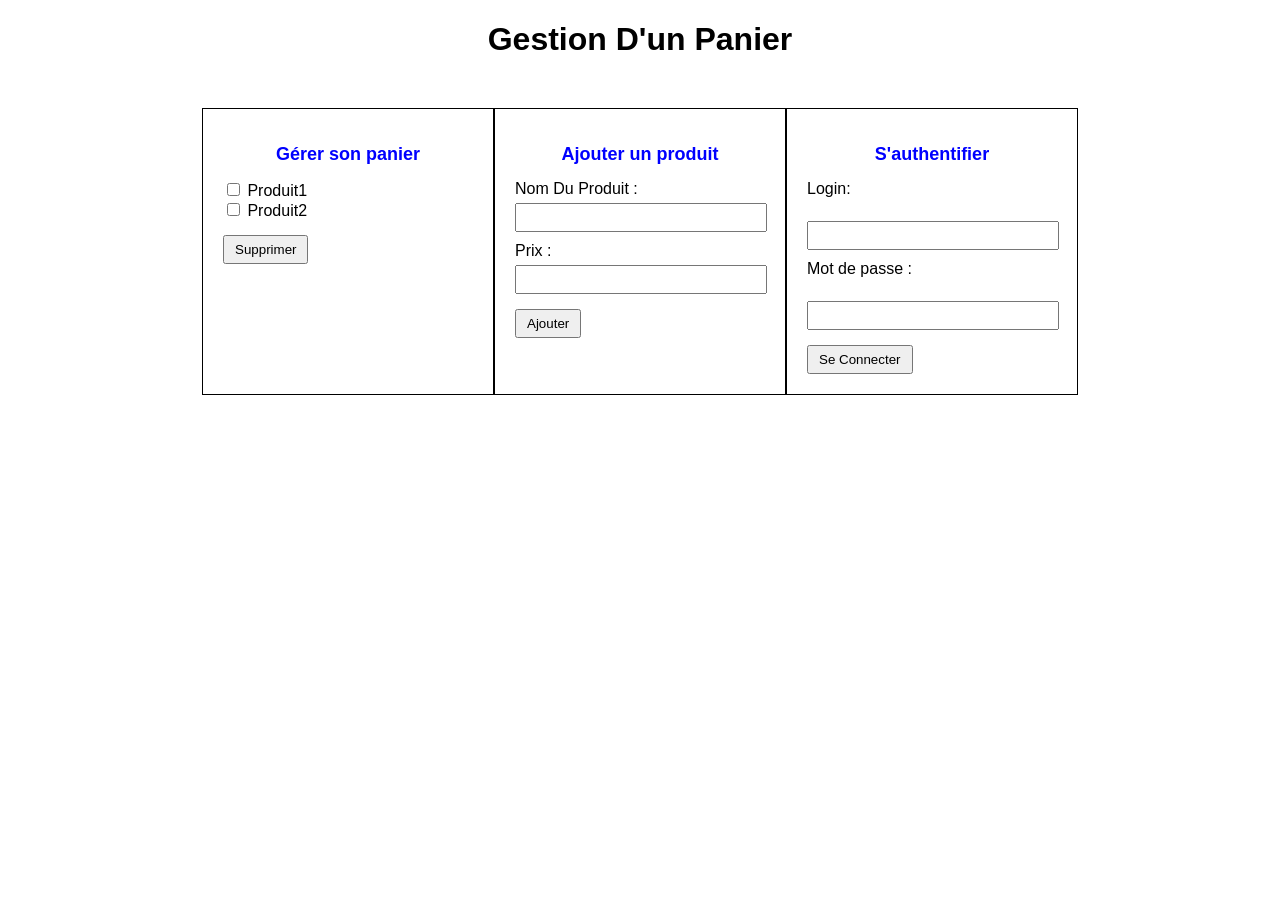
<file: index.html/index.html>
<!DOCTYPE html>
<html lang="en">
<head>
    <meta charset="UTF-8">
    <meta name="viewport" content="width=device-width, initial-scale=1.0">
    <title>GESTION D'UN PANIER</title>
    <link rel="stylesheet" href="style.css">
</head>
<body>
    <h1>Gestion D'un Panier </h1>
    <div class="grp">
        <div class="b">
            <h2>Gérer son panier</h2>
            <input type="checkbox"> Produit1 <br>
            <input type="checkbox"> Produit2 <br>
            <button>Supprimer</button>
          

        </div>
        <div class="b">
            <h2>Ajouter un produit</h2>
            <form action="">
                <label for="">Nom Du Produit :</label>
                <input type="text">
                <label for="">Prix :</label>
                <input type="number"><br>
                
                <button>Ajouter</button>
            </form>

        </div>
        <div class="b">
            <h2>S'authentifier</h2>
            <form action="">
                <label for="">Login:</label><br>
                <input type="text">
                <label for="">Mot de passe :</label><br>
                <input type="password">
                <button>Se Connecter</button>

            </form>

        </div>



    </div>
</body>
</html>
</file>
<file: index.html/style.css>
body{
    font-family: Arial, Helvetica, sans-serif;
    background-color: white;

}

h1{
    text-align: center;
}
.grp{
    display: flex;
    justify-content: center;
    margin-top: 50px;
}

.b{
    width: 250px;
    padding: 20px;
    border: 1px solid black;
}
h2{
    text-align: center;
    font-size: 18px;
    color: blue;
}
label{
    display: block;
    margin-top: 10px;
}
input[type="text"],
input[type="number"],
input[type="password"]{
    width: 95%;
    margin-top: 5px;
    padding: 5px;
}

button{
    margin-top: 15px;
    padding: 5px 10px;
}
</file>
